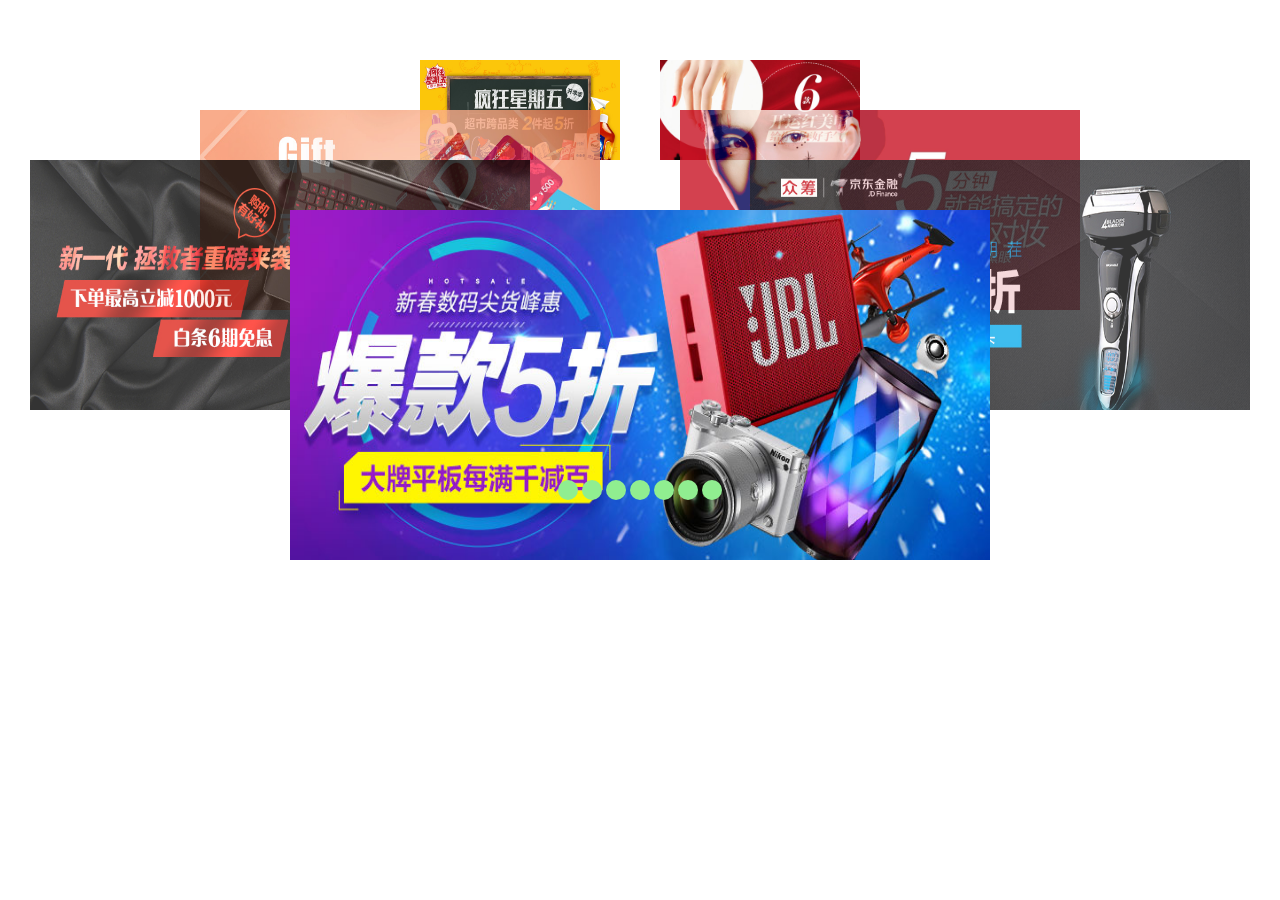
<file: carousel/index.html>
<!DOCTYPE html>
<html>
	<head>
		<meta charset="utf-8" />
		<title>Carousel</title>
		<style>
			*{margin:0;padding:0;}
			div.wrap{
				width:1200px;
				height:600px;
				position:relative;
				margin:10px auto;
			}
			div.wrap input{
				display:none;
			}
			div.wrap div.img img{
				position:absolute;
				left:50%;
				transform:translateX(-50%);
				top:150px;
				transition: 1s;
			}
			div.wrap div.label{
				position:absolute;
				left:50%;
				margin-left:-100px;
				top:470px;
				width:200px;
				height:20px;
				text-align:center;
			}
			div.wrap div.label label{
				position:relative;
				display:inline-block;
				width:20px;
				height:20px;
				border-radius:50%;
				background-color:lightgreen;
				z-index:999;
			}
			input#img-1:checked~div.img img:nth-child(4),
			input#img-2:checked~div.img img:nth-child(5),
			input#img-3:checked~div.img img:nth-child(6),
			input#img-4:checked~div.img img:nth-child(7),
			input#img-5:checked~div.img img:nth-child(1),
			input#img-6:checked~div.img img:nth-child(2),
			input#img-7:checked~div.img img:nth-child(3){
				top:200px;
				left:50%;
				width:700px;
				height:350px;
				z-index:4;
			}
			
			input#img-1:checked~div.img img:nth-child(5),
			input#img-2:checked~div.img img:nth-child(6),
			input#img-3:checked~div.img img:nth-child(7),
			input#img-4:checked~div.img img:nth-child(1),
			input#img-5:checked~div.img img:nth-child(2),
			input#img-6:checked~div.img img:nth-child(3),
			input#img-7:checked~div.img img:nth-child(4){
				top:150px;
				left:80%;
				width:500px;
				height:250px;
				z-index:3;
				opacity:0.8;
			}
			
			input#img-1:checked~div.img img:nth-child(6),
			input#img-2:checked~div.img img:nth-child(7),
			input#img-3:checked~div.img img:nth-child(1),
			input#img-4:checked~div.img img:nth-child(2),
			input#img-5:checked~div.img img:nth-child(3),
			input#img-6:checked~div.img img:nth-child(4),
			input#img-7:checked~div.img img:nth-child(5){
				top:100px;
				left:70%;
				width:400px;
				height:200px;
				z-index:2;
				opacity:0.8;
			}
			
			input#img-1:checked~div.img img:nth-child(7),
			input#img-2:checked~div.img img:nth-child(1),
			input#img-3:checked~div.img img:nth-child(2),
			input#img-4:checked~div.img img:nth-child(3),
			input#img-5:checked~div.img img:nth-child(4),
			input#img-6:checked~div.img img:nth-child(5),
			input#img-7:checked~div.img img:nth-child(6){
				top:50px;
				left:60%;
				width:200px;
				height:100px;
				z-index:1;
			}
			
			input#img-1:checked~div.img img:nth-child(1),
			input#img-2:checked~div.img img:nth-child(2),
			input#img-3:checked~div.img img:nth-child(3),
			input#img-4:checked~div.img img:nth-child(4),
			input#img-5:checked~div.img img:nth-child(5),
			input#img-6:checked~div.img img:nth-child(6),
			input#img-7:checked~div.img img:nth-child(7){
				top:50px;
				left:40%;
				width:200px;
				height:100px;
				z-index:1;
			}
			
			input#img-1:checked~div.img img:nth-child(2),
			input#img-2:checked~div.img img:nth-child(3),
			input#img-3:checked~div.img img:nth-child(4),
			input#img-4:checked~div.img img:nth-child(5),
			input#img-5:checked~div.img img:nth-child(6),
			input#img-6:checked~div.img img:nth-child(7),
			input#img-7:checked~div.img img:nth-child(1){
				top:100px;
				left:30%;
				width:400px;
				height:200px;
				z-index:2;
				opacity:0.8;
			}
			
			input#img-1:checked~div.img img:nth-child(3),
			input#img-2:checked~div.img img:nth-child(4),
			input#img-3:checked~div.img img:nth-child(5),
			input#img-4:checked~div.img img:nth-child(6),
			input#img-5:checked~div.img img:nth-child(7),
			input#img-6:checked~div.img img:nth-child(1),
			input#img-7:checked~div.img img:nth-child(2){
				top:150px;
				left:20%;
				width:500px;
				height:250px;
				z-index:3;
				opacity:0.8;
			}
		</style>
	</head>
	<body>
		<div class="wrap">
			
			<input id="img-1" name="imgs" checked type="radio" />
			<input id="img-2" name="imgs" type="radio" />
			<input id="img-3" name="imgs" type="radio" />
			<input id="img-4" name="imgs" type="radio" />
			<input id="img-5" name="imgs" type="radio" />
			<input id="img-6" name="imgs" type="radio" />
			<input id="img-7" name="imgs" type="radio" />
			
			<div class="label">
				<label for="img-1"></label>
				<label for="img-2"></label>
				<label for="img-3"></label>
				<label for="img-4"></label>
				<label for="img-5"></label>
				<label for="img-6"></label>
				<label for="img-7"></label>
			</div>
			
			<div class="img">
				<img src="img/1.jpg" alt="" />
				<img src="img/2.jpg" alt="" />
				<img src="img/3.jpg" alt="" />
				<img src="img/4.jpg" alt="" />
				<img src="img/5.jpg" alt="" />
				<img width="790" width="340" src="img/6.jpg" alt="" />
				<img width="790" width="340" src="img/7.jpg" alt="" />
			</div>
			
		</div>
	</body>
</html>
</file>
